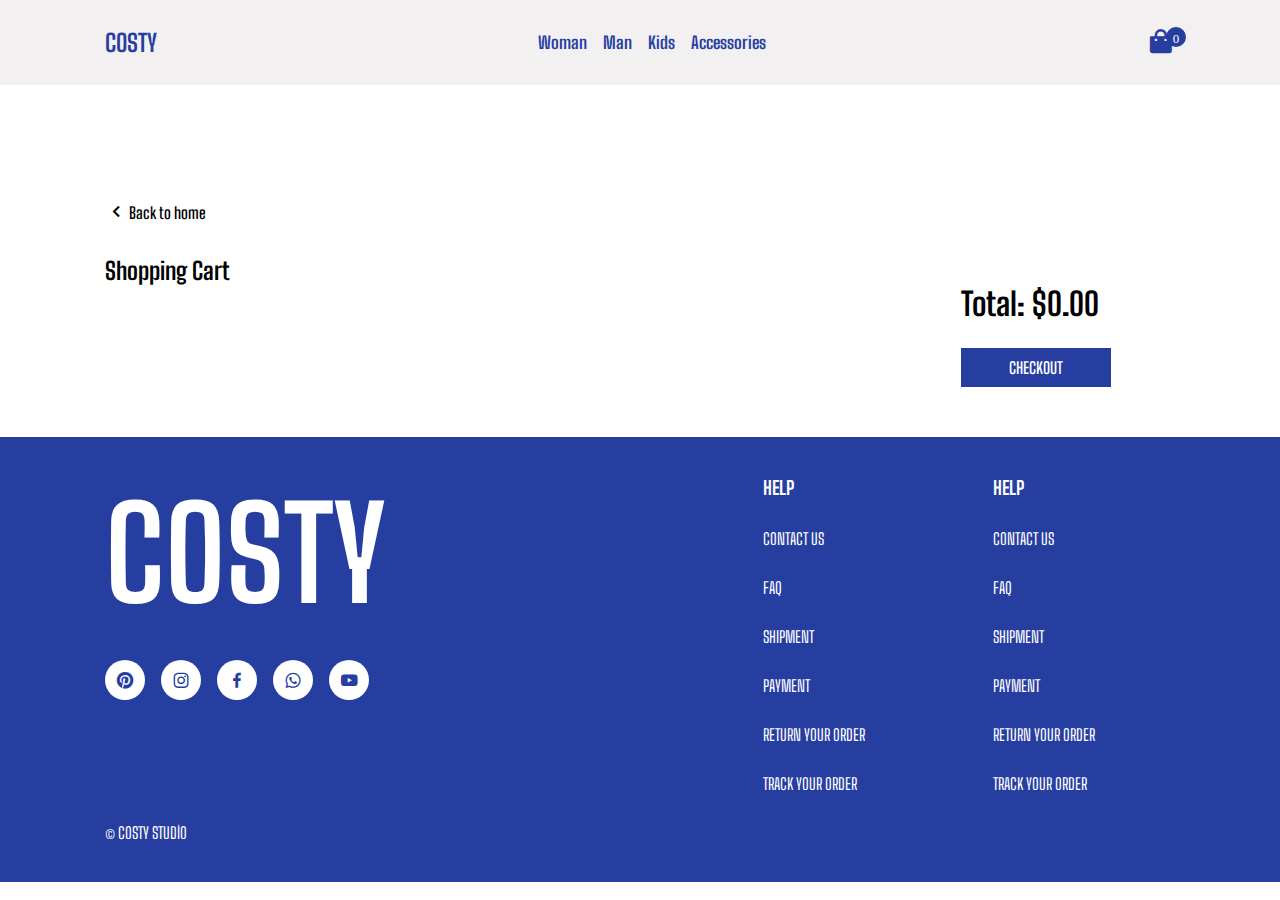
<file: cart.html>
<!DOCTYPE html>
<html lang="en">
  <head>
    <meta charset="UTF-8" />
    <meta name="viewport" content="width=device-width, initial-scale=1.0" />
    <title>E-Commerce Cart Page</title>
    <!--* Css Link-->
    <link rel="stylesheet" href="style.css" />
    <!-- * Fav Icon -->
    <link
      rel="shortcut icon"
      href="./images/favicon.jpeg"
      type="image/x-icon"
    />
    <!-- * Box Icons -->
    <link
      href="https://unpkg.com/boxicons@2.1.4/css/boxicons.min.css"
      rel="stylesheet"
    />
  </head>
  <body>
    <!-- * Header -->
    <header>
      <div class="nav container">
        <!-- Menu Icon -->
        <i class="bx bx-menu" id="menu-icon"></i>
        <!-- Logo -->
        <a href="index.html" class="logo">COSTY</a>

        <!-- Nav -->
        <nav class="navbar">
          <a href="#" class="nav-link">Woman</a>
          <a href="#" class="nav-link">Man</a>
          <a href="#" class="nav-link">Kids</a>
          <a href="#" class="nav-link">Accessories</a>
        </nav>
        <!-- Cart Icon -->
        <a href="cart.html" id="cart-icon">
          <i class="bx bxs-shopping-bag" data-quantity="0"></i>
        </a>
      </div>
    </header>
    <!-- * Cart Content -->
    <div class="container cart-container">
      <!-- Back to home -->
      <a href="/index.html" class="back-to-home">
        <i class="bx bx-chevron-left"></i>
        <span>Back to home</span>
      </a>
      <!-- Title -->
      <h2 class="shopping-cart">Shopping Cart</h2>

      <!-- Cart Box  -->
      <div class="cart-box">
        <div class="cart-data">
          <div class="cart-items">
            <!-- <div class="cart-item">
             
              <img
                src="https://pangaia.com/cdn/shop/products/Recycled-Nylon-NW-Flwrdwn-Quilted-Collarless-Jacket-Cerulean-Blue-Female-1_bf4b2a54-8a7f-4174-bc49-8ef22b24bfdd.jpg?v=1666708230&width=1426"
                alt=""
              />
              
              <div class="cart-item-info">
                <h2 class="cart-item-title">Autumn Hoodie</h2>
                <input type="number" min="1" value="1" />
              </div>
              
              <h2 class="cart-item-price">$264.9</h2>
              <button class="remove-from-cart">Remove</button>
            </div>
            <div class="cart-item">
              
              <img
                src="https://pangaia.com/cdn/shop/products/Recycled-Nylon-NW-Flwrdwn-Quilted-Collarless-Jacket-Cerulean-Blue-Female-1_bf4b2a54-8a7f-4174-bc49-8ef22b24bfdd.jpg?v=1666708230&width=1426"
                alt=""
              />
             
              <div class="cart-item-info">
                <h2 class="cart-item-title">Autumn Hoodie</h2>
                <input type="number" min="1" value="1" />
              </div>
             
              <h2 class="cart-item-price">$264.9</h2>
              <button class="remove-from-cart">Remove</button>
            </div>
            <div class="cart-item">
              
              <img
                src="https://pangaia.com/cdn/shop/products/Recycled-Nylon-NW-Flwrdwn-Quilted-Collarless-Jacket-Cerulean-Blue-Female-1_bf4b2a54-8a7f-4174-bc49-8ef22b24bfdd.jpg?v=1666708230&width=1426"
                alt=""
              />
              
              <div class="cart-item-info">
                <h2 class="cart-item-title">Autumn Hoodie</h2>
                <input type="number" min="1" value="1" />
              </div>
              
              <h2 class="cart-item-price">$264.9</h2>
              <button class="remove-from-cart">Remove</button>
            </div>
            <div class="cart-item">
             
              <img
                src="https://pangaia.com/cdn/shop/products/Recycled-Nylon-NW-Flwrdwn-Quilted-Collarless-Jacket-Cerulean-Blue-Female-1_bf4b2a54-8a7f-4174-bc49-8ef22b24bfdd.jpg?v=1666708230&width=1426"
                alt=""
              />
              
              <div class="cart-item-info">
                <h2 class="cart-item-title">Autumn Hoodie</h2>
                <input type="number" min="1" value="1" />
              </div>
              
              <h2 class="cart-item-price">$264.9</h2>
              <button class="remove-from-cart">Remove</button>
            </div>
            <div class="cart-item">
             
              <img
                src="https://pangaia.com/cdn/shop/products/Recycled-Nylon-NW-Flwrdwn-Quilted-Collarless-Jacket-Cerulean-Blue-Female-1_bf4b2a54-8a7f-4174-bc49-8ef22b24bfdd.jpg?v=1666708230&width=1426"
                alt=""
              />
             
              <div class="cart-item-info">
                <h2 class="cart-item-title">Autumn Hoodie</h2>
                <input type="number" min="1" value="1" />
              </div>
              
              <h2 class="cart-item-price">$264.9</h2>
              <button class="remove-from-cart">Remove</button>
            </div> -->
          </div>
        </div>
        <!--* Total-->
        <div class="cart-t">
          <div id="cartTotal">Total: $1000</div>
          <a href="#" class="checkout-btn">CHECKOUT</a>
        </div>
      </div>
    </div>

    <!-- * Footer -->

    <footer>
      <div class="footer-c container">
        <!-- First -->
        <div class="footer-box">
          <h2>COSTY</h2>

          <div class="social">
            <a href="#"><i class="bx bxl-pinterest"></i></a>
            <a href="#"><i class="bx bxl-instagram"></i></a>
            <a href="#"><i class="bx bxl-facebook"></i></a>
            <a href="#"><i class="bx bxl-whatsapp"></i></a>
            <a href="#"><i class="bx bxl-youtube"></i></a>
          </div>
        </div>
        <!-- Second -->
        <div class="footer-box">
          <h3>HELP</h3>

          <a href="#">CONTACT US</a>
          <a href="#">FAQ</a>
          <a href="#">SHIPMENT</a>
          <a href="#">PAYMENT</a>
          <a href="#">RETURN YOUR ORDER</a>
          <a href="#">TRACK YOUR ORDER</a>
        </div>
        <!-- Third -->
        <div class="footer-box">
          <h3>HELP</h3>
          <a href="#">CONTACT US</a>
          <a href="#">FAQ</a>
          <a href="#">SHIPMENT</a>
          <a href="#">PAYMENT</a>
          <a href="#">RETURN YOUR ORDER</a>
          <a href="#">TRACK YOUR ORDER</a>
        </div>
      </div>
      <!-- Copyright -->
      <div class="copyright container">&copy; COSTY STUDİO</div>
    </footer>

    <!--* Js baglanti -->
    <script src="./js/main.js" type="module"></script>
  </body>
</html>
</file>
<file: style.css>
/* Google Fonts */
@import url("https://fonts.googleapis.com/css2?family=Big+Shoulders+Text:wght@100..900&display=swap");

/* * Css Reset */

* {
  margin: 0;
  padding: 0;
  box-sizing: border-box;
  text-decoration: none;
  list-style: none;
}
/* Root */
:root {
  --main-color: #273ea1;
  --text-color: #000;
  --bg-color: #fff;
  --container-color: #1e1e2a;
  --header-color: #f2f0f1;
}

body {
  font-family: "Big Shoulders Text", serif;
  background-color: var(--bg-color);
  color: var(--text-color);
}

.container {
  max-width: 1070px;
  width: 100%;
  margin: auto;
}

/* * Header */

header {
  position: sticky;
  top: 0;
  left: 0;
  width: 100%;
  z-index: 10000;
  background-color: var(--header-color);
}

.nav {
  display: flex;
  align-items: center;
  justify-content: space-between;
  padding: 25px 0;
}

#menu-icon {
  font-size: 28px;
  color: var(--main-color);
  cursor: pointer;
  display: none;
}

.logo {
  font-size: 24px;
  color: var(--main-color);
  font-weight: 700;
}

.navbar {
  display: flex;
  align-items: center;
  column-gap: 16px;
}

.nav-link {
  color: var(--main-color);
  font-size: 17px;
  font-weight: 700;
}

#cart-icon {
  font-size: 29px;
  color: var(--main-color);
  cursor: pointer;
  position: relative;
}

.bxs-shopping-bag {
  position: relative;
}
.bxs-shopping-bag::after {
  /* Html'de  veriler data-quantity attribute'üne erişip stillendirdik.Atanan data değerlerine erişmek için attr() kullanılır. */
  content: attr(data-quantity);
  position: absolute;
  top: 0;
  right: -11px;
  background-color: var(--main-color);
  color: var(--bg-color);
  width: 20px;
  height: 20px;
  border-radius: 50%;
  display: flex;
  align-items: center;
  justify-content: center;
  font-size: 13px;
  font-weight: 500;
}

/* * Home */
.home {
  position: relative;
  background-color: var(--header-color);
  min-height: 700px;
}
.home-img {
  position: absolute;
  width: 100%;
  bottom: 0;
  left: 50%;
  transform: translate(-50%);
  display: flex;
  justify-content: center;
}
.home-img img {
  width: 80%;
  max-height: 700px;
}
.home-img::before {
  content: "Coloring Styles";
  text-transform: uppercase;
  font-size: 144px;
  text-align: center;
  position: absolute;
  top: -28px;
  z-index: -1;
  color: var(--main-color);
  font-weight: 900;
}
/* Products */
.heading {
  text-align: center;
  font-size: 64px;
  font-weight: 900;
  margin-top: 20px;
}
.product-container {
  display: grid;
  grid-template-columns: repeat(4, 1fr);
  gap: 16px;
  margin-top: 32px;
}
.product-image {
  width: 100%;
  height: 350px;
  object-fit: cover;
}

.product-info {
  display: flex;
  flex-direction: column;
}
.product-title {
  font-size: 22px;
  font-weight: 600;
  color: var(--text-color);
  margin: 12px 0 8px;
}
.product-price {
  font-size: 19px;
  font-weight: 400;
  color: var(--main-color);
}
.add-to-cart {
  background-color: var(--main-color);
  color: var(--bg-color);
  font-weight: 600;
  padding: 10px;
  text-align: center;
  letter-spacing: 1px;
  margin-top: 45px;
  cursor: pointer;
  border: none;
  outline: none;
}
/* Footer */
footer {
  background-color: var(--main-color);
  color: var(--bg-color);
  margin-top: 50px;
  padding: 40px 10px;
}

.footer-c {
  display: grid;
  grid-template-columns: 60% 20% 20%;
  gap: 16px;
}
.footer-box {
  display: flex;
  flex-direction: column;
}
.footer-box h2 {
  font-size: 128px;
}
.footer-box .social {
  display: flex;
  align-items: center;
  column-gap: 16px;
}
.footer-box .social i {
  background-color: var(--bg-color);
  font-size: 20px;
  padding: 10px;
  color: var(--main-color);
  border-radius: 50%;
}

.footer-box a {
  color: var(--bg-color);
  padding-top: 30px;
  white-space: nowrap;
}

.copyright {
  margin-top: 30px !important;
}

/* ! CartHtml */
.cart-container {
  margin-top: 115px !important;
}

.back-to-home {
  display: flex;
  align-items: center;
  color: var(--text-color);
}
.back-to-home i {
  font-size: 24px;
}
.back-to-home span {
  font-size: 16px;
  font-weight: 600;
}

.shopping-cart {
  margin-top: 32px;
}
.cart-box {
  display: grid;
  grid-template-columns: 80% 20%;
}

.cart-items {
  display: grid;
  row-gap: 16px;
  margin-top: 30px;
}
.cart-item {
  display: grid;
  grid-template-columns: 0.5fr 1fr 0.5fr 0.5fr;
  align-items: center;
  padding-bottom: 10px;
  border-bottom: 1px solid rgb(227, 227, 227);
}
.cart-item img {
  width: 80px;
  height: 80px;
  object-fit: cover;
  object-position: center;
}
.cart-item-title {
  font-size: 25px;
}

.cart-item-info input {
  width: 40px;
  border: 1px solid var(--text-color);
  outline: none;
  text-align: center;
  font-size: 18px;
  border-radius: 5px;
  margin-top: 10px;
  cursor: pointer;
}
.cart-item-price {
  font-size: 18px;
}
.remove-from-cart {
  max-width: 80px;
  font-weight: 600;
  border: none;
  outline: none;
  padding: 8px;
  background-color: crimson;
  color: var(--bg-color);
  cursor: pointer;
}
.cart-t {
  display: flex;
  flex-direction: column;
}
#cartTotal {
  font-size: 32px;
  font-weight: 700;
  white-space: nowrap;
}
.checkout-btn {
  margin-top: 25px;
  background-color: var(--main-color);
  padding: 10px;
  color: var(--bg-color);
  max-width: 150px;
  font-weight: 600;
  letter-spacing: 1.7;
  text-align: center;
}

/* * Responsive Tasarım */

@media (max-width: 1200px) {
  .container {
    width: 90%;
    margin: 0 auto;
  }
  .home-img::before {
    top: -35px;
    font-size: 128px;
  }
  .product-container {
    grid-template-columns: repeat(3, 1fr);
  }
}
@media (max-width: 1000px) {
  .home-img img {
    width: 100%;
  }
}

@media (max-width: 910px) {
  .nav {
    padding: 18px 0;
  }
  .home-img::before {
    top: -35px;
    font-size: 96px;
  }
}
@media (max-width: 720px) {
  .home-img::before {
    top: -40px;
    font-size: 80px;
  }
  .home-img {
    height: 80% !important;
  }
  .cart-box {
    grid-template-columns: 1fr;
  }
  .cart-t {
    margin-top: 20px;
  }
  .footer-c {
    grid-template-columns: 1fr;
  }
}
@media (max-width: 550px) {
  #menu-icon {
    display: block;
  }
  .navbar {
    position: absolute;
    top: 100%;
    right: 0;
    left: 0;
    display: flex;
    flex-direction: column;
    background-color: var(--header-color);
    row-gap: 8px;
    padding: 10px 0;
    text-align: center;
    box-shadow: 0 20px 20px rgba(237, 237, 237, 0.45);
    clip-path: circle(0% at 0% 0%);
    transition: all 0.5s;
  }
  .navbar.open-menu {
    clip-path: circle(144% at 0% 0%);
  }
  .nav-link {
    display: block;
    padding: 15px;
  }
  .home-img::before {
    top: -40px;
    font-size: 50px;
  }
  .product-container {
    grid-template-columns: repeat(2, 1fr);
  }
}
</file>
